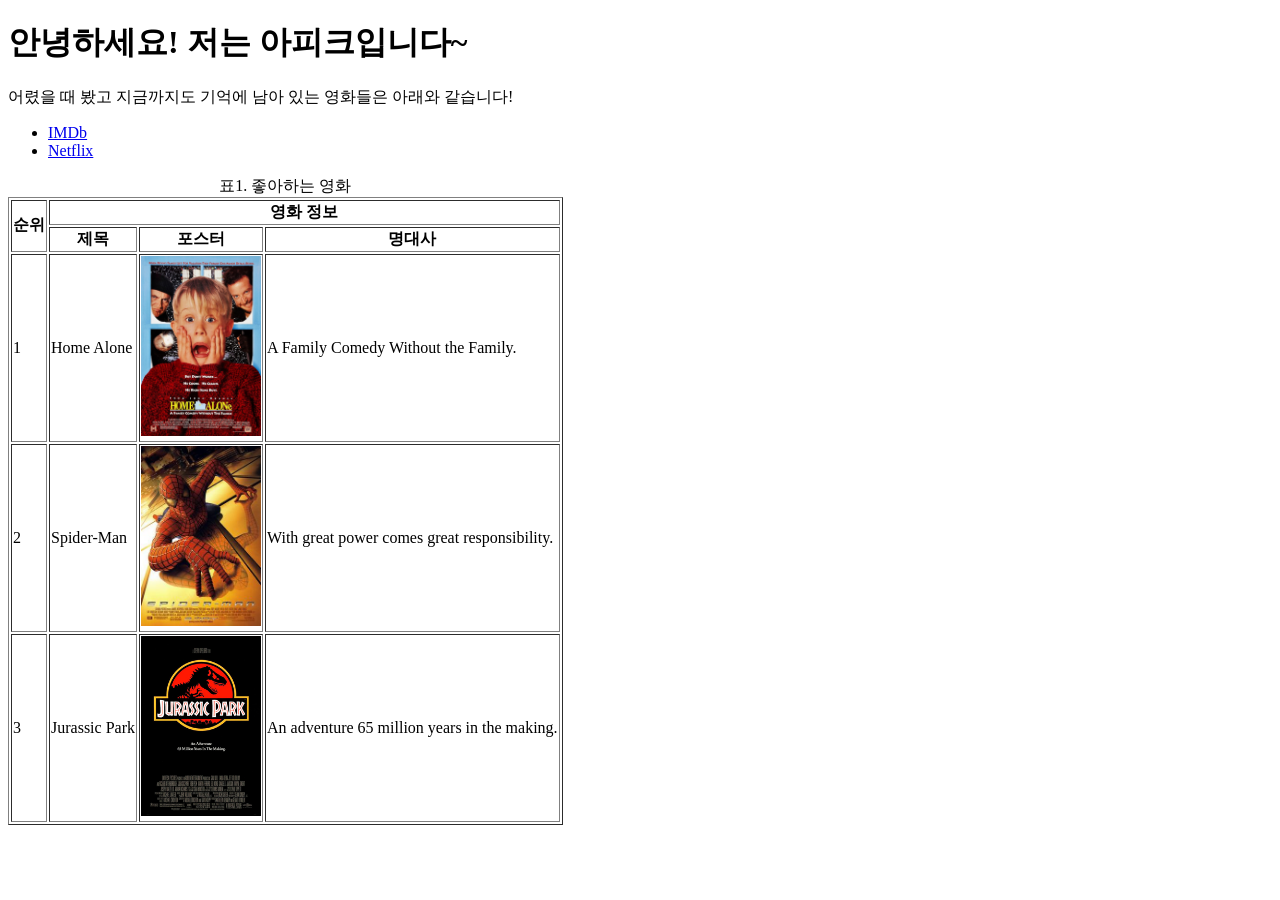
<file: LAB1/index.html>
<!DOCTYPE html>
<html lang="ko">

<head>
    <meta charset="UTF-8">
    <meta name="viewport" content="width=device-width, initial-scale=1.0">
    <title>제가 좋아하는 영화</title>
</head>

<body>
    <h1>안녕하세요! 저는 아피크입니다~</h1>

    <p>어렸을 때 봤고 지금까지도 기억에 남아 있는 영화들은 아래와 같습니다!</p>

    <ul>
        <li><a href="https://www.imdb.com/" target="_blank">IMDb</a></li>
        <li><a href="https://www.netflix.com/" target="_blank">Netflix</a></li>
    </ul>

    <table border="1">
        <caption>표1. 좋아하는 영화</caption>
        <tr>
            <th rowspan="2">순위</th>
            <th colspan="3">영화 정보</th>
        </tr>
        <tr>
            <th>제목</th>
            <th>포스터</th>
            <th>명대사</th>
        </tr>
        <tr>
            <td>1</td>
            <td>Home Alone</td>
            <td><img src="Home Alone.jpg" alt="Home Alone 포스터" width="120" height="180"></td>
            <td>A Family Comedy Without the Family.</td>
        </tr>
        <tr>
            <td>2</td>
            <td>Spider-Man</td>
            <td><img src="Spider-Man.jpg" alt="Spider-Man 포스터" width="120" height="180"></td>
            <td>With great power comes great responsibility.</td>
        </tr>
        <tr>
            <td>3</td>
            <td>Jurassic Park</td>
            <td><img src="Jurassic Park.jpg" alt="Jurassic Park 포스터" width="120" height="180"></td>
            <td>An adventure 65 million years in the making.</td>
        </tr>
    </table>
</body>

</html>
</file>
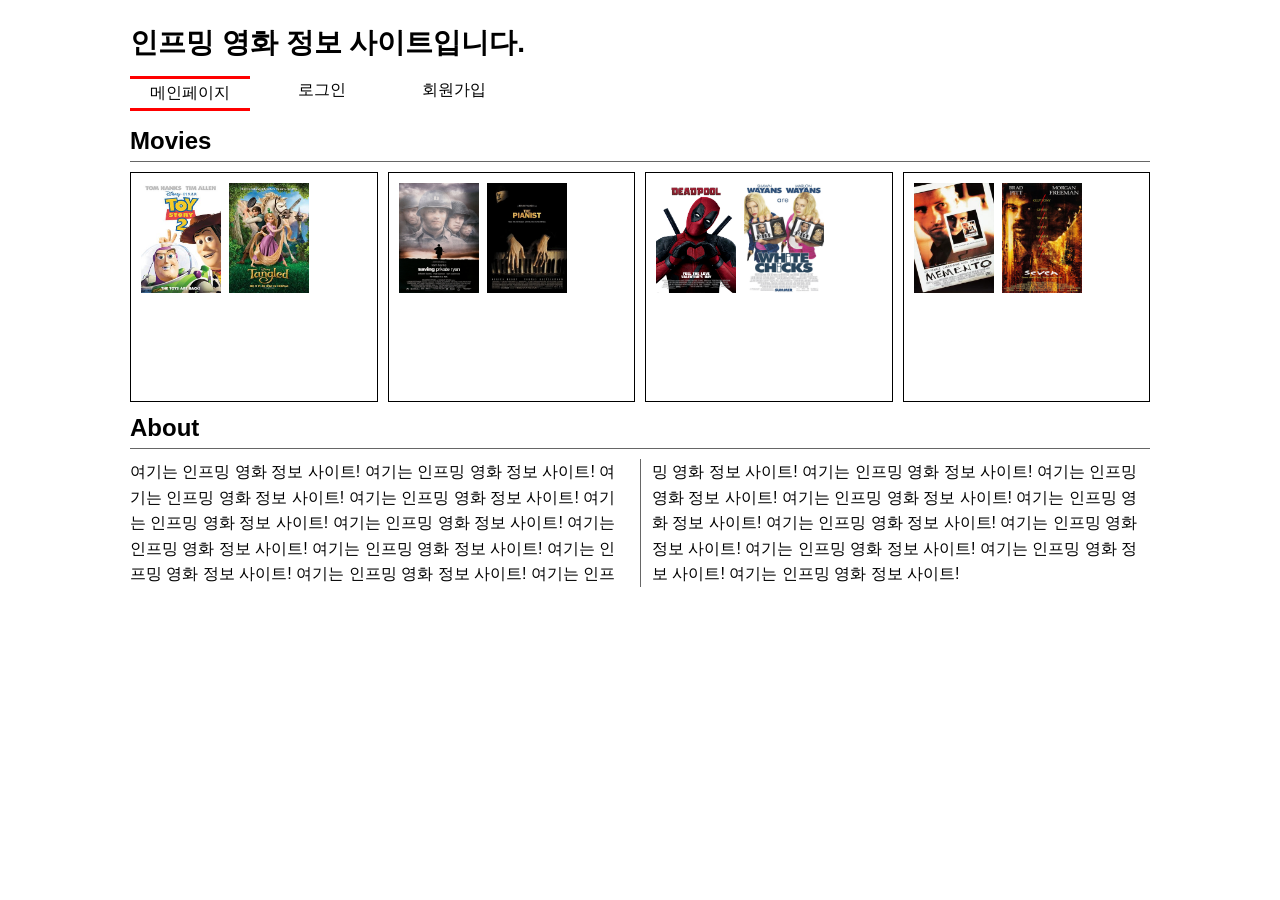
<file: LAB3/index.html>
<!DOCTYPE html>
<html lang="ko">
<head>
    <meta charset="utf-8">
    <meta name="viewport" content="width=device-width, initial-scale=1.0">
    <title>인프밍 영화 정보 사이트</title>
    <link rel="stylesheet" href="main.css">
</head>
<body>
<div class="wrap">
    <header>
        <div class="titlebox"><h1>인프밍 영화 정보 사이트입니다.</h1></div>
        <nav>
            <a href="index.html" class="active">메인페이지</a>
            <a href="login.html">로그인</a>
            <a href="signup.html">회원가입</a>
        </nav>
    </header>

    <main>
        <section class="movies">
            <h2>Movies</h2>
            <div class="movie-list">
                <div class="movie-card">
                    <div class="poster-line">
                        <figure class="poster">
                            <img src="images/toy_story_2.jpg" alt="Toy Story 2">
                            <figcaption>Toy Story 2</figcaption>
                        </figure>
                        <figure class="poster">
                            <img src="images/tangled.jpg" alt="Tangled">
                            <figcaption>Tangled</figcaption>
                        </figure>
                    </div>
                </div>

                <div class="movie-card">
                    <div class="poster-line">
                        <figure class="poster">
                            <img src="images/saving_private_ryan.jpg" alt="Saving Private Ryan">
                            <figcaption>Saving Private Ryan</figcaption>
                        </figure>
                        <figure class="poster">
                            <img src="images/the_pianist.jpg" alt="The Pianist">
                            <figcaption>The Pianist</figcaption>
                        </figure>
                    </div>
                </div>

                <div class="movie-card">
                    <div class="poster-line">
                        <figure class="poster">
                            <img src="images/deadpool.png" alt="Deadpool">
                            <figcaption>Deadpool</figcaption>
                        </figure>
                        <figure class="poster">
                            <img src="images/white_chicks.jpg" alt="White Chicks">
                            <figcaption>White Chicks</figcaption>
                        </figure>
                    </div>
                </div>

                <div class="movie-card">
                    <div class="poster-line">
                        <figure class="poster">
                            <img src="images/memento.jpg" alt="Memento">
                            <figcaption>Memento</figcaption>
                        </figure>
                        <figure class="poster">
                            <img src="images/seven.jpg" alt="Seven">
                            <figcaption>Seven</figcaption>
                        </figure>
                    </div>
                </div>
            </div>
        </section>

        <section class="about">
            <h2>About</h2>
            <div class="about-text">
                <p>
                    여기는 인프밍 영화 정보 사이트! 여기는 인프밍 영화 정보 사이트! 여기는 인프밍 영화 정보 사이트! 여기는 인프밍 영화 정보 사이트! 여기는 인프밍 영화 정보 사이트! 여기는 인프밍 영화 정보 사이트! 여기는 인프밍 영화 정보 사이트! 여기는 인프밍 영화 정보 사이트! 여기는 인프밍 영화 정보 사이트! 여기는 인프밍 영화 정보 사이트! 여기는 인프밍 영화 정보 사이트! 여기는 인프밍 영화 정보 사이트! 여기는 인프밍 영화 정보 사이트! 여기는 인프밍 영화 정보 사이트! 여기는 인프밍 영화 정보 사이트! 여기는 인프밍 영화 정보 사이트! 여기는 인프밍 영화 정보 사이트! 여기는 인프밍 영화 정보 사이트! 여기는 인프밍 영화 정보 사이트! 여기는 인프밍 영화 정보 사이트!
                </p>
            </div>
        </section>
    </main>
</div>
</body>
</html>
</file>
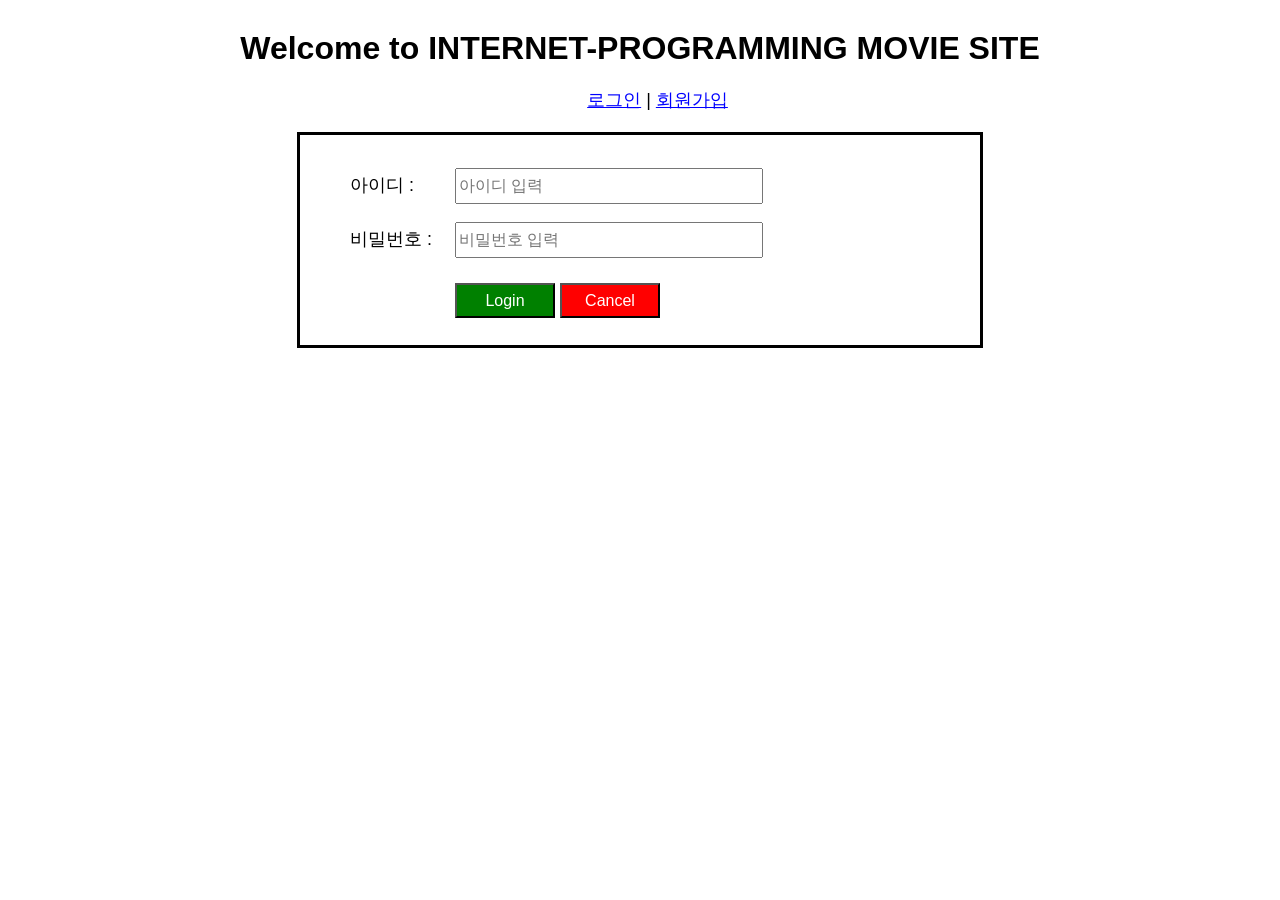
<file: LAB2/login.html>
<!DOCTYPE html>
<html>
<head>
    <meta charset="utf-8">
    <title>Login</title>
    <link rel="stylesheet" type="text/css" href="main.css">
</head>
<body>
    <h1>Welcome to INTERNET-PROGRAMMING MOVIE SITE</h1>

    <p>
        <a href="login.html">로그인</a> |
        <a href="signup.html">회원가입</a>
    </p>

    <div class="loginbox">
        <form method="get" action="">
            <p>
                <label>아이디 :</label>
                <input type="text" name="loginid" placeholder="아이디 입력" required>
            </p>

            <p>
                <label>비밀번호 :</label>
                <input type="password" name="loginpw" placeholder="비밀번호 입력" required>
            </p>

            <p class="buttonline">
                <input class="signupbtn" type="submit" value="Login">
                <input class="cancelbtn" type="reset" value="Cancel">
            </p>
        </form>
    </div>
</body>
</html>
</file>
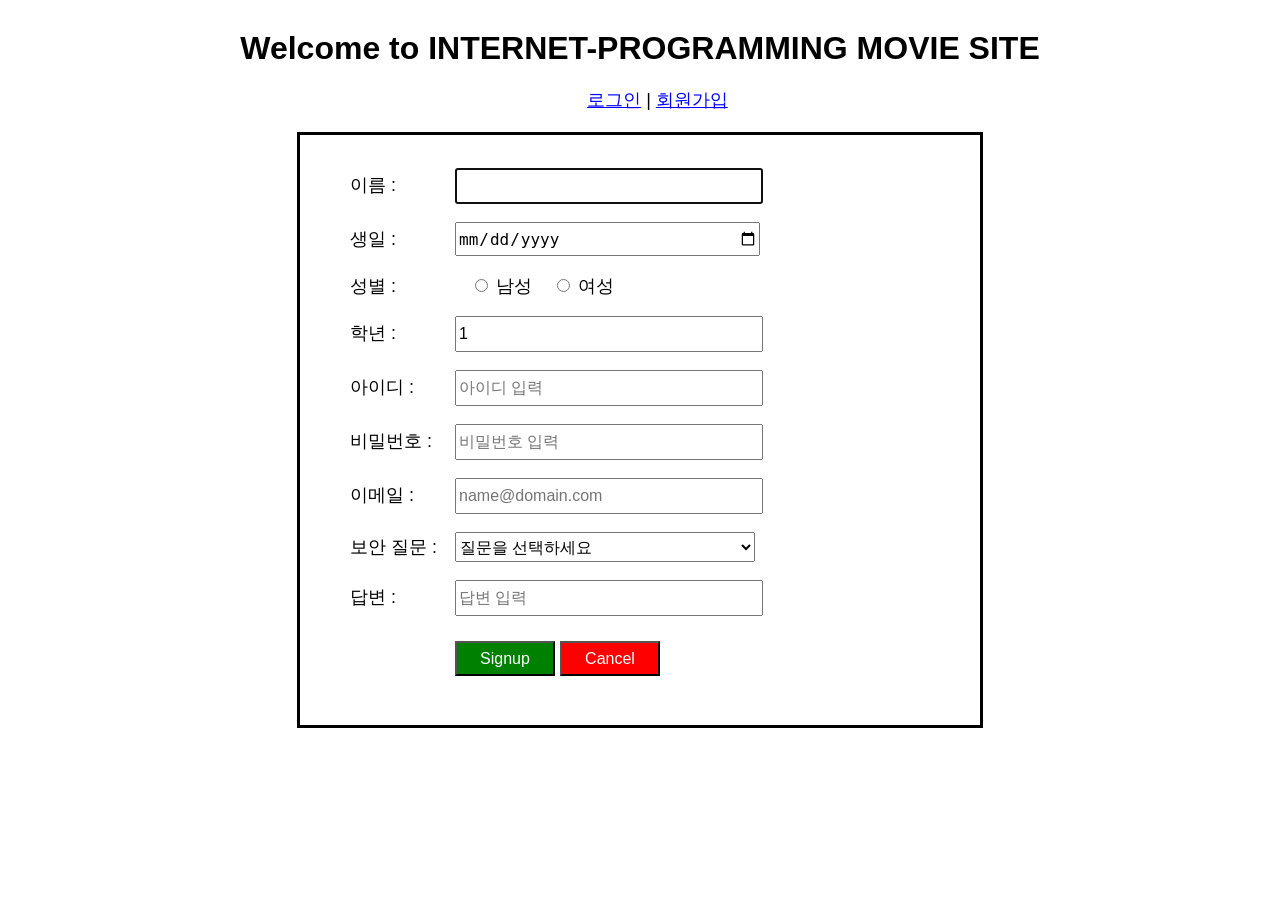
<file: LAB2/signup.html>
<!DOCTYPE html>
<html>
<head>
    <meta charset="utf-8">
    <title>Signup</title>
    <link rel="stylesheet" type="text/css" href="main.css">
</head>
<body>
    <h1>Welcome to INTERNET-PROGRAMMING MOVIE SITE</h1>

    <p>
        <a href="login.html">로그인</a> |
        <a href="signup.html">회원가입</a>
    </p>

    <div class="box">
        <form method="get" action="login.html">
            <p>
                <label>이름 :</label>
                <input type="text" name="name" autofocus autocomplete="on" required>
            </p>

            <p>
                <label>생일 :</label>
                <input type="date" name="birth">
            </p>

            <p>
                <label>성별 :</label>
                <input class="radio" type="radio" name="gender" value="male"> 남성
                <input class="radio" type="radio" name="gender" value="female"> 여성
            </p>

            <p>
                <label>학년 :</label>
                <input type="number" name="grade" min="1" max="4" step="1" value="1">
            </p>

            <p>
                <label>아이디 :</label>
                <input type="text" name="userid" placeholder="아이디 입력" required>
            </p>

            <p>
                <label>비밀번호 :</label>
                <input type="password" name="pw" placeholder="비밀번호 입력" required>
            </p>

            <p>
                <label>이메일 :</label>
                <input type="email" name="email" placeholder="name@domain.com" required>
            </p>

            <p>
                <label>보안 질문 :</label>
                <select name="question">
                    <option value="">질문을 선택하세요</option>
                    <option value="1">내가 나온 초등학교 이름은?</option>
                    <option value="2">내 첫 반려동물 이름은?</option>
                    <option value="3">내가 태어난 도시는?</option>
                </select>
            </p>

            <p>
                <label>답변 :</label>
                <input type="text" name="answer" placeholder="답변 입력" required>
            </p>

            <p class="buttonline">
                <input class="signupbtn" type="submit" value="Signup">
                <input class="cancelbtn" type="reset" value="Cancel">
            </p>
        </form>
    </div>
</body>
</html>
</file>
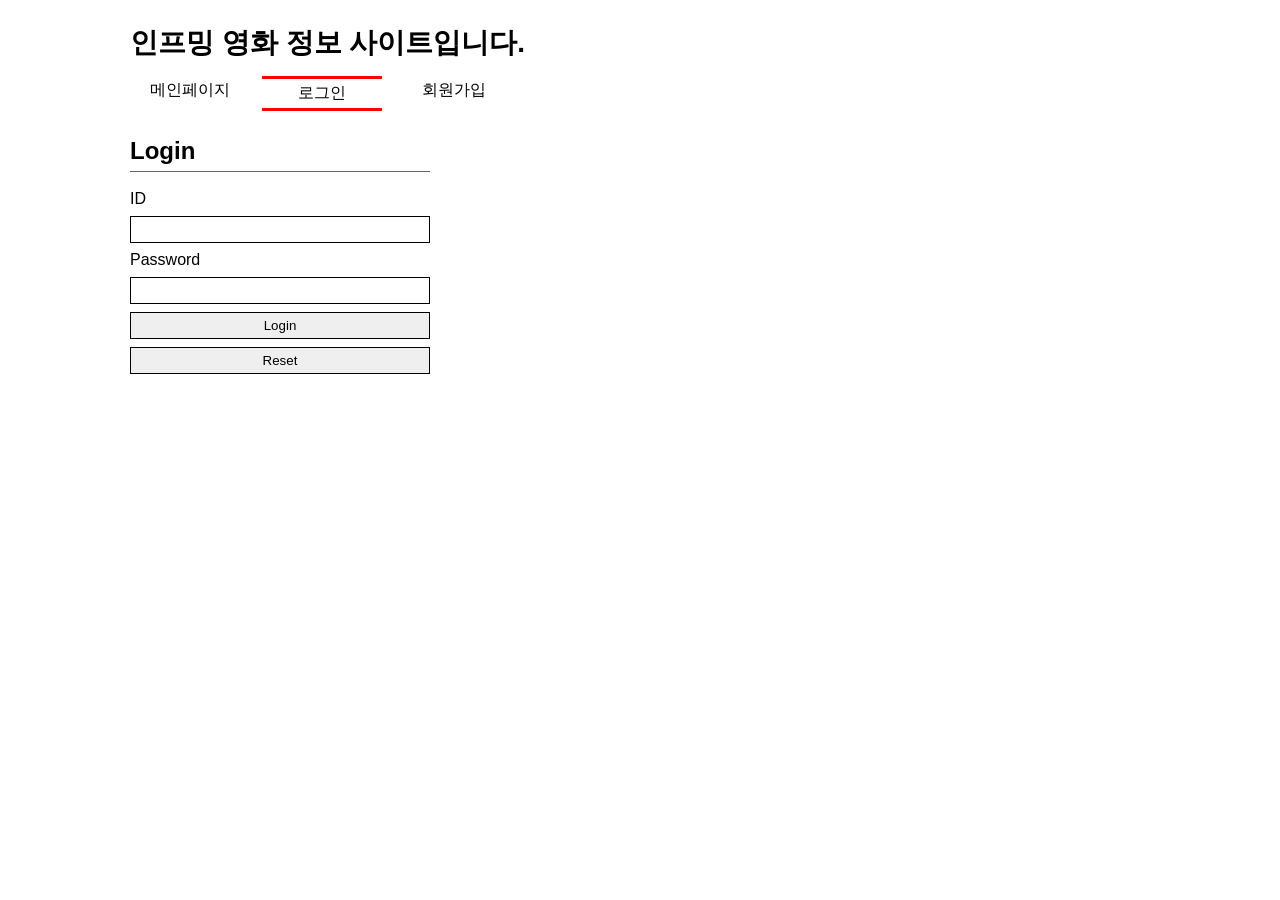
<file: LAB3/login.html>
<!DOCTYPE html>
<html lang="ko">
<head>
    <meta charset="utf-8">
    <meta name="viewport" content="width=device-width, initial-scale=1.0">
    <title>로그인</title>
    <link rel="stylesheet" href="main.css">
</head>
<body>
<div class="wrap">
    <header>
        <div class="titlebox"><h1>인프밍 영화 정보 사이트입니다.</h1></div>
        <nav>
            <a href="index.html">메인페이지</a>
            <a href="login.html" class="active">로그인</a>
            <a href="signup.html">회원가입</a>
        </nav>
    </header>

    <main class="form-page">
        <form>
            <h2>Login</h2>
            <label for="login-id">ID</label>
            <input id="login-id" type="text" name="id">
            <label for="login-password">Password</label>
            <input id="login-password" type="password" name="password">
            <input type="submit" value="Login">
            <input type="reset" value="Reset">
        </form>
    </main>
</div>
</body>
</html>
</file>
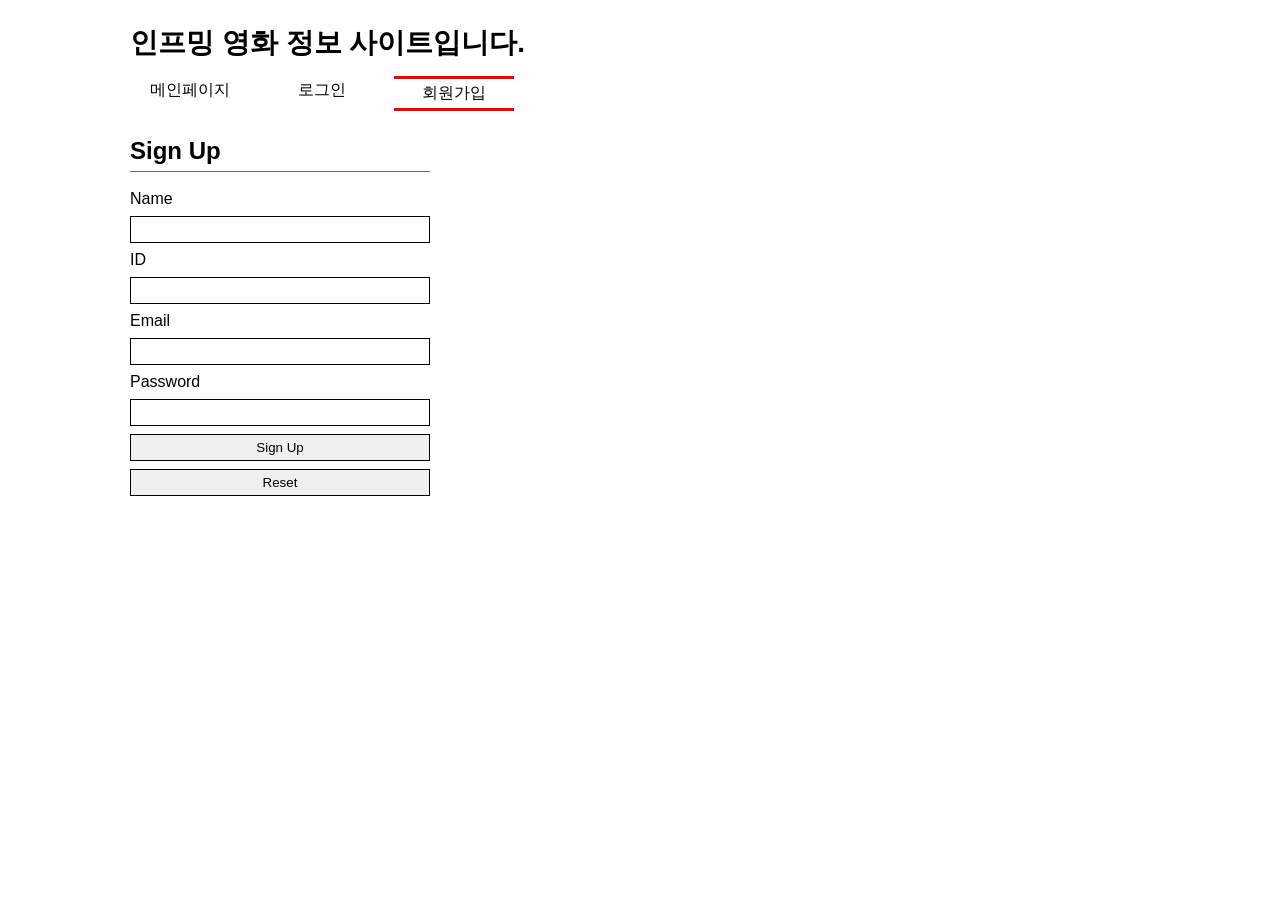
<file: LAB3/signup.html>
<!DOCTYPE html>
<html lang="ko">
<head>
    <meta charset="utf-8">
    <meta name="viewport" content="width=device-width, initial-scale=1.0">
    <title>회원가입</title>
    <link rel="stylesheet" href="main.css">
</head>
<body>
<div class="wrap">
    <header>
        <div class="titlebox"><h1>인프밍 영화 정보 사이트입니다.</h1></div>
        <nav>
            <a href="index.html">메인페이지</a>
            <a href="login.html">로그인</a>
            <a href="signup.html" class="active">회원가입</a>
        </nav>
    </header>

    <main class="form-page">
        <form>
            <h2>Sign Up</h2>
            <label for="signup-name">Name</label>
            <input id="signup-name" type="text" name="name">
            <label for="signup-id">ID</label>
            <input id="signup-id" type="text" name="id">
            <label for="signup-email">Email</label>
            <input id="signup-email" type="email" name="email">
            <label for="signup-password">Password</label>
            <input id="signup-password" type="password" name="password">
            <input type="submit" value="Sign Up">
            <input type="reset" value="Reset">
        </form>
    </main>
</div>
</body>
</html>
</file>
<file: LAB3/main.css>
* {
    box-sizing: border-box;
}

body {
    margin: 0;
    padding: 16px 10px;
    font-family: Arial, sans-serif;
    background: white;
    color: black;
}

.wrap {
    max-width: 1020px;
    margin: 0 auto;
}

.titlebox {
    overflow: hidden;
    width: 100%;
    padding: 8px 0 4px 0;
}

h1 {
    margin: 0;
    font-size: 28px;
    font-weight: bold;
    white-space: nowrap;
    animation-name: slideTitle;
    animation-duration: 2s;
    animation-fill-mode: both;
}

@keyframes slideTitle {
    from { transform: translateX(100%); }
    to { transform: translateX(0); }
}

nav {
    display: flex;
    flex-direction: row;
    flex-wrap: wrap;
    justify-content: flex-start;
    gap: 12px;
    padding: 10px 0 16px 0;
}

nav a {
    flex-grow: 1;
    max-width: 120px;
    color: black;
    text-decoration: none;
    text-align: center;
    padding: 4px 0;
}

nav a.active {
    border-top: 3px solid red;
    border-bottom: 3px solid red;
}

main {
    display: flex;
    flex-direction: column;
    gap: 12px;
}

.movies,
.about {
    display: flex;
    flex-direction: column;
    padding: 0;
}

h2 {
    margin: 0 0 10px 0;
    padding-bottom: 6px;
    border-bottom: 1px solid #666;
}

.movie-list {
    display: flex;
    flex-direction: row;
    flex-wrap: wrap;
    gap: 10px;
}

.movie-card {
    display: flex;
    flex-direction: column;
    flex-grow: 1;
    min-width: 200px;
    min-height: 230px;
    border: 1px solid black;
    padding: 10px;
}

.poster-line {
    display: flex;
    flex-direction: row;
    gap: 8px;
}

.poster {
    position: relative;
    margin: 0;
    width: 80px;
    height: 110px;
    overflow: hidden;
}

.poster img {
    width: 100%;
    height: 100%;
    display: block;
    transition: transform 2s;
}

.poster:hover img {
    transform: scale(1.3);
}

.poster figcaption {
    display: none;
    position: absolute;
    left: 0;
    right: 0;
    bottom: 0;
    background: rgba(255,255,255,0.9);
    text-align: center;
    font-size: 12px;
}

.poster:hover figcaption {
    display: block;
}

.about-text {
    line-height: 1.6;
}

.about-text p {
    margin: 0;
}

.form-page {
    display: flex;
    justify-content: center;
    padding-top: 10px;
}

form {
    display: flex;
    flex-direction: column;
    width: 300px;
    gap: 8px;
}

input {
    padding: 5px;
    border: 1px solid black;
}

@media screen and (min-width: 801px) {
    .movie-card {
        flex-basis: calc(25% - 10px);
    }

    .about-text {
        column-count: 2;
        column-gap: 24px;
        column-rule: 1px solid #666;
    }
}

@media screen and (min-width: 481px) and (max-width: 800px) {
    nav {
        flex-direction: column;
        align-items: center;
    }

    nav a {
        flex-grow: 0;
        width: 150px;
    }

    .movie-card {
        flex-basis: calc(50% - 10px);
    }

    .about-text {
        column-count: 1;
    }
}

@media screen and (max-width: 480px) {
    body {
        padding: 10px 8px;
    }

    h1 {
        font-size: 20px;
        text-align: center;
    }

    nav {
        flex-direction: column;
        align-items: center;
    }

    nav a {
        flex-grow: 0;
        width: 130px;
    }

    .movie-list {
        flex-direction: column;
        align-items: center;
    }

    .movie-card {
        width: 100%;
        max-width: 260px;
    }

    .about-text {
        column-count: 1;
    }
}
</file>
<file: LAB2/main.css>
body {
    background-color: white;
    text-align: center;
    font-family: Arial;
    font-size: 18px;
    color: black;
}

h1 {
    font-size: 32px;
    margin-top: 30px;
}

a {
    color: blue;
}

.box {
    width: 650px;
    height: 560px;
    border: 3px solid black;
    margin-left: auto;
    margin-right: auto;
    margin-top: 20px;
    padding: 15px;
    text-align: left;
    background-color: white;
}

.loginbox {
    width: 650px;
    height: 180px;
    border: 3px solid black;
    margin-left: auto;
    margin-right: auto;
    margin-top: 20px;
    padding: 15px;
    text-align: left;
    background-color: white;
}

p {
    margin-left: 35px;
    margin-top: 18px;
    margin-bottom: 18px;
}

label {
    display: inline-block;
    width: 100px;
}

input {
    width: 300px;
    height: 30px;
    font-size: 16px;
}

select {
    width: 300px;
    height: 30px;
    font-size: 16px;
}

.radio {
    width: auto;
    height: auto;
    margin-left: 20px;
}

.buttonline {
    margin-left: 140px;
    margin-top: 25px;
}

.signupbtn {
    width: 100px;
    height: 35px;
    background-color: green;
    color: white;
}

.cancelbtn {
    width: 100px;
    height: 35px;
    background-color: red;
    color: white;
}
</file>
